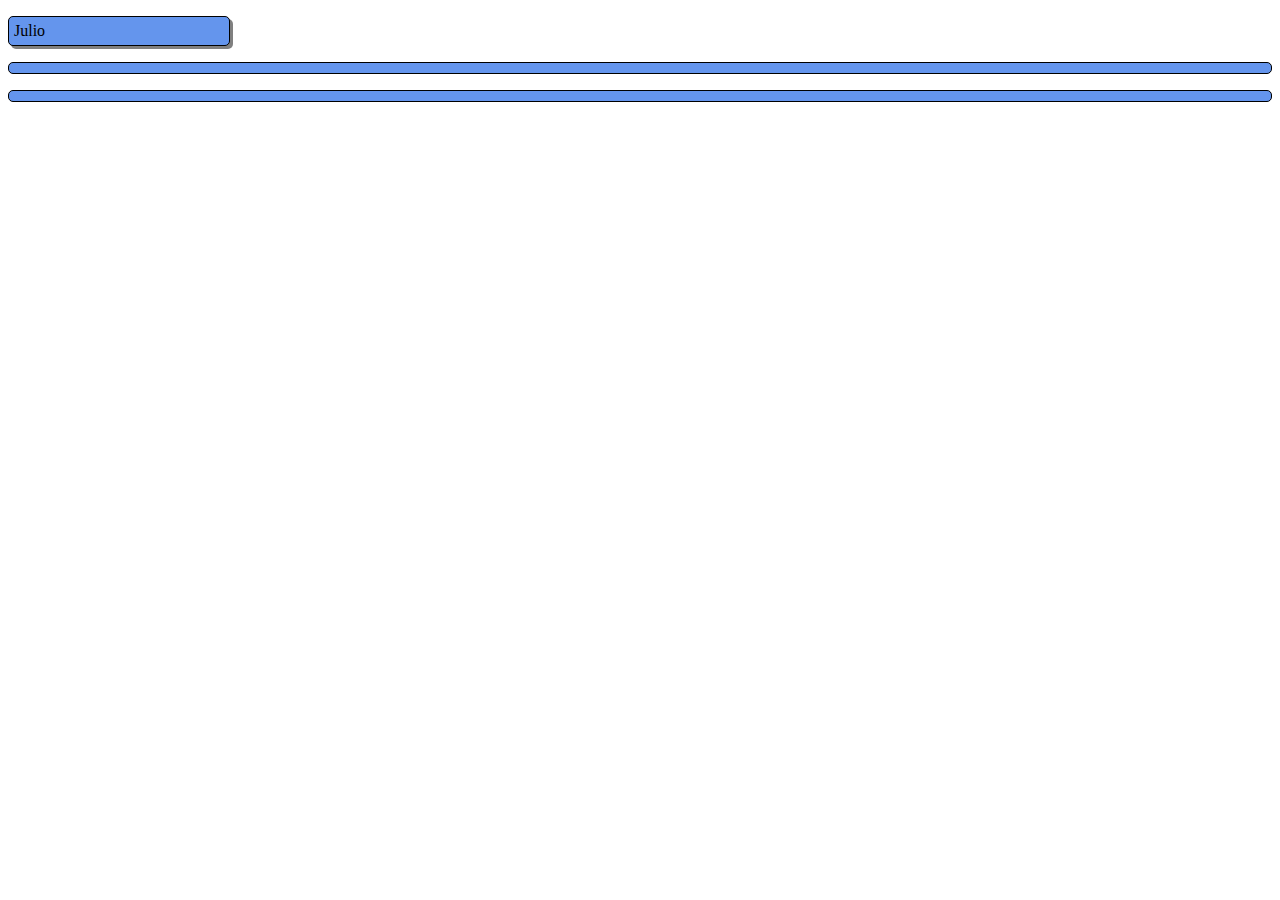
<file: cuento/autores.html>
<!DOCTYPE html>
<html lang="en">
<head>
    <meta charset="UTF-8">
    <meta name="viewport" content="width=device-width, initial-scale=1.0">
    <title>Autores</title>
    <link rel="stylesheet" href="../css/estilos.css">
</head>
<body>
    <div class="contenedor-autor">
        <p class="titulo-autor" id="titulo-autor"></p>
        <p class="autor" id="autor1"></p>
        <p class="autor" id="autor2"></p>
    </div>
    <script>
        let titulo_autor = "Julio Cortazar y Silvina Ocampo";
        let autor1 = "Julio Cortázar publicó decenas de cuentos fantásticos, en los que exploró variados temas y escenarios posibles. dio pautas para pensar de qué manera la incertidumbre se puede hacer presente en todos los momentos de nuestra vida. A esa sensación la llamó “extrañamiento” y puede ocurrir en cualquier momento y en cualquier lugar.";
        let autor2 = "Silvina Ocampo es considerada una de las grandes representantes de la literatura fantástica argentina y en sus relatos aborda las relaciones personales entre las mujeres y su entorno, atravesadas por hechos sobrenaturales. En sus historias, no solamente exploran los límites de lo racional en los hechos y acontecimientos, sino también el vínculo entre la naturaleza y lo humano, el rol de las mujeres en la sociedad, los mandatos sociales y familiares, entre otros temas de la actualidad.";
    
        let cadena1 = titulo_autor.split('');
        let cadena2 = autor1.split('');
        let cadena3 = autor2.split('');
        console.log(cadena1);
        console.log(cadena2);
        console.log(cadena3);

        let contador1 = 0;
        let contador2 = 0;
        let contador3 = 0;

        var frase1 = setInterval(escribir1, 100);
        var frase2 = '';
        var frase3 = '';

        function escribir1(){
            if (contador1 < cadena1.length){
                document.getElementById('titulo-autor').innerHTML += cadena1[contador1];
                contador1 = contador1 + 1;
            }
            else if(contador1 == cadena1.length){
                clearInterval(frase1);
                frase2 = setInterval(escribir2,100);
            }

        }
        function escribir2(){
            if (contador2 < cadena2.length){
                if( contador2 >=0 && contador2 < 14){
                    document.getElementById('autor1').innerHTML += '<b>'+cadena2[contador2]+'</b>';
                    contador2 = contador2 + 1;
                }
                else{
                    document.getElementById('autor1').innerHTML += cadena2[contador2];
                    contador2 = contador2 + 1;
                }
            }
            else{
                clearInterval(frase2);
                frase3 = setInterval (escribir3,100);
            }

        }
        function escribir3(){
            if (contador3 < cadena3.length){
                if( contador3 >=0 && contador3 < 14){
                    document.getElementById('autor2').innerHTML += '<b>'+cadena3[contador3]+'</b>';
                    contador3 = contador3 + 1;
                }
                else{
                    document.getElementById('autor2').innerHTML += cadena3[contador3];
                    contador3 = contador3 + 1;
                }
            }
            else{
                clearInterval(frase3);
            }

        }

    </script>
</body>
</html>
</file>
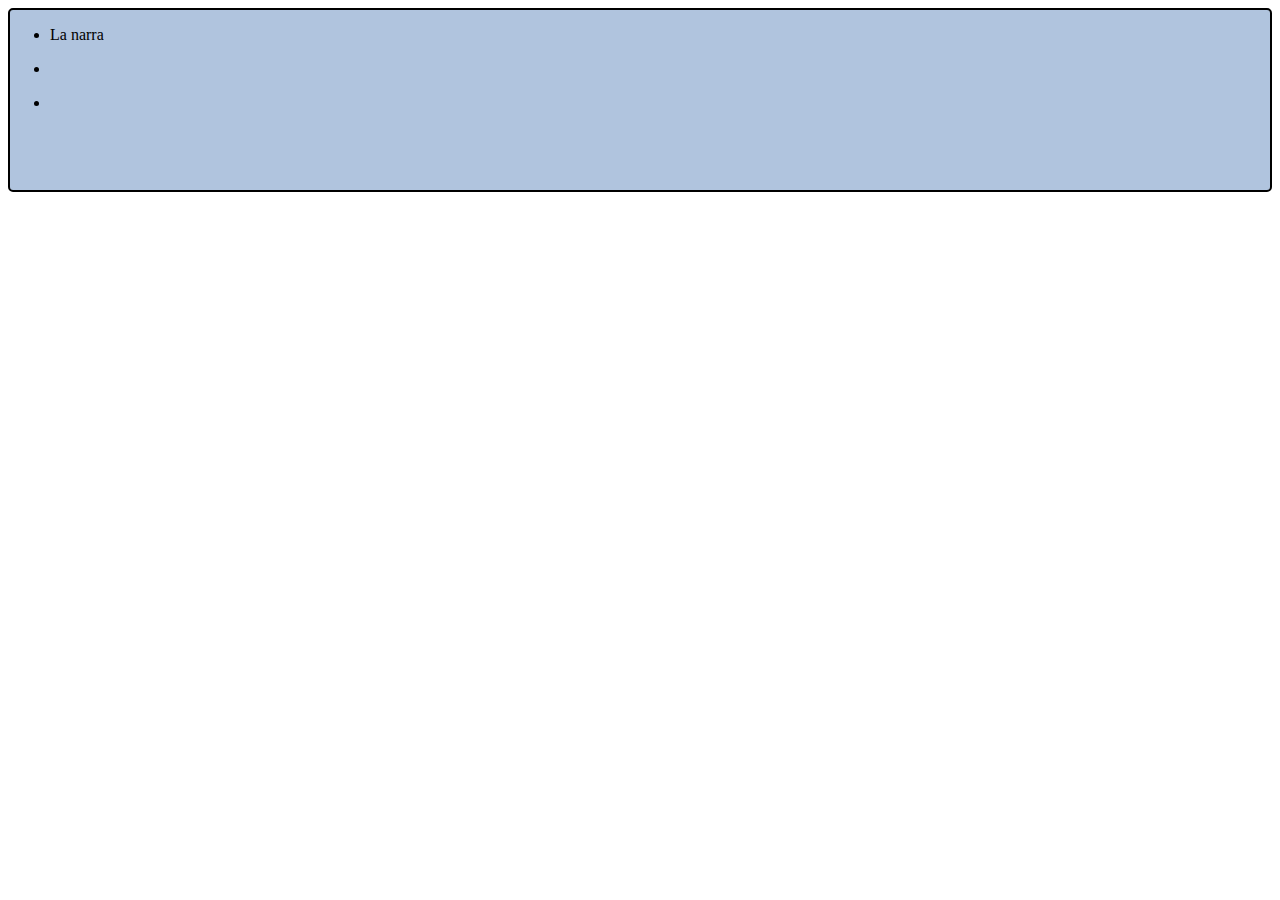
<file: cuento/caracteristicas.html>
<!DOCTYPE html>
<html lang="en">
<head>
    <meta charset="UTF-8">
    <meta name="viewport" content="width=device-width, initial-scale=1.0">
    <title>Caracteristicas</title>
    <link rel="stylesheet" href="../css/estilos.css">
</head>
<body>
    <div class="contenedor-caracteristicas">
        <ul>
            <li><p id="parrafo1"></p></li>
            <li><p id="parrafo2"></p></li>
            <li><p id="parrafo3"></p></li>
        </ul>
    </div>
    <script>
        let parrafo1 = 'La narración suele comenzar en un marco realista, es decir, presenta los personajes, lugares y situaciones cotidianas que no salen de lo común.';
        let parrafo2 = 'En este marco realista sucede la irrupción de un evento sobrenatural, por lo tanto el mundo cotidiano se ve interrumpido por una situación que sale de la lógica, por lo tanto que no tiene ninguna explicación.';
        let parrafo3 = 'La lectura de cuentos fantásticos nos conduce a un estado de incertidumbre, es decir, sentimos que no entendemos qué sucedió.';

        let cadena1 = parrafo1.split('');
        let cadena2 = parrafo2.split('');
        let cadena3 = parrafo3.split('');

        let contador1 = 0;
        let contador2 = 0;
        let contador3 = 0;

        let tiempo1 = setInterval(escribir1, 80);
        let tiempo2 = '';
        let tiempo3 = '';

        function escribir1(){
    
            if(contador1 > 121 && contador1 < 142){
                document.getElementById('parrafo1').innerHTML += '<b class="especial">' +cadena1[contador1]+'</b>';
                contador1 = contador1 + 1;
            }else{
                document.getElementById('parrafo1').innerHTML += cadena1[contador1];
                contador1 = contador1 + 1;
            }
            if(contador1 == cadena1.length){    
                clearInterval(tiempo1);
                tiempo2 = setInterval(escribir2, 80);
            }
        }
        function escribir2(){
            document.getElementById('parrafo2').innerHTML += cadena2[contador2];
            contador2 = contador2 + 1;
            if(contador2 == cadena2.length){
                clearInterval(tiempo2);
                tiempo3 = setInterval(escribir3, 80);
            }
        }
        function escribir3(){
            document.getElementById('parrafo3').innerHTML += cadena3[contador3];
            contador3 = contador3 + 1;
            if(contador3 == cadena3.length){
                clearInterval(tiempo3);

            }
        }
    </script>
</body>
</html>
</file>
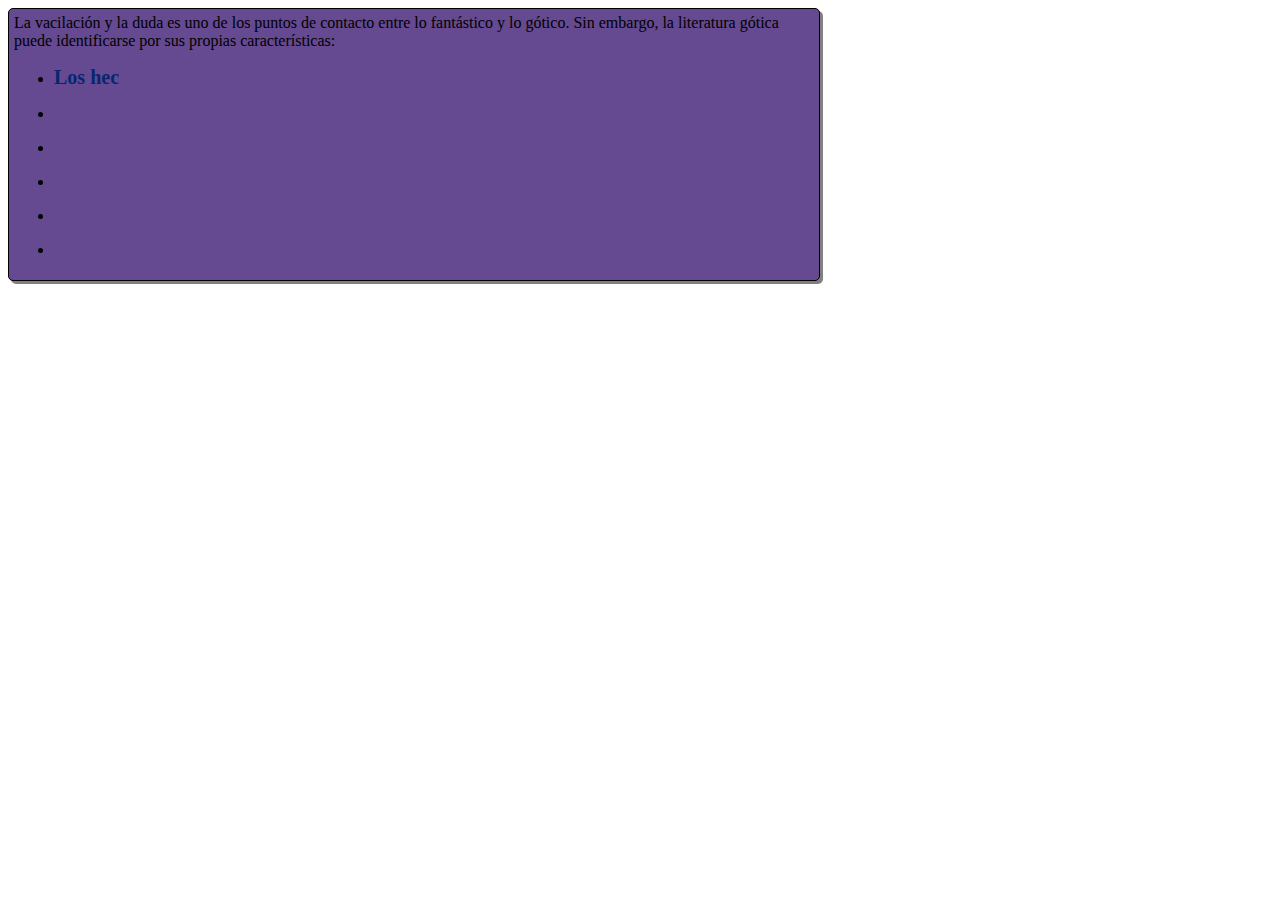
<file: cuento/caracteristicas_g.html>
<!DOCTYPE html>
<html lang="en">
<head>
    <meta charset="UTF-8">
    <meta name="viewport" content="width=device-width, initial-scale=1.0">
    <title>Caracteristicas del genero gotico</title>
    <link rel="stylesheet" href="../css/estilos.css">
</head>
<body></body>
    <div class="contenedor-caracteristicas_g">
        <p id="descripcion" class="nucleo-parrafo">La vacilación y la duda es uno de los puntos de contacto entre lo fantástico y lo gótico. Sin embargo, la literatura gótica puede identificarse por sus propias características:</p>
            <div class="acciones">
                <ul>
                    <li><p id="parrafo1"></p></li>
                    <li><p id="parrafo2"></p></li>
                    <li><p id="parrafo3"></p></li>
                    <li><p id="parrafo4"></p></li>
                    <li><p id="parrafo5"></p></li>
                    <li><p id="parrafo6"></p></li>
                </ul>
            </div>
    </div>
    <script>
        let parrafo1 = 'Los hechos narrados pueden estar asociados con leyendas de una región o tener un origen popular, como la aparición de seres sobrenaturales.';
        let parrafo2 = 'El marco narrativo está planteado para generar inquietud y suspenso en los lectores.Tanto en los espacios como en el tiempo en que ocurren los hechos están relacionados con el miedo y la inseguridad, como edificios en ruinas abandonados, noches cerradas y lluviosas, tormentas interminables, castillos alejados. Todos estos elementos contribuyen a la atmósfera tétrica del género.';
        let parrafo3 = 'Suelen aparecer seres tenebrosos, como vampiros, hombres lobo, brujos, hechiceros, fantasmas. Estos personajes son propios de las leyendas y creencias populares y tienen comportamientos pasionales y desenfrenados. Se muestran como seres racionales y muy inteligentes, pero a su vez con actitudes y rasgos animales y salvajes.';
        let parrafo4 = 'Tanto los sueños como las pesadillas suelen estar presentes en estos relatos. El mundo onírico es un terreno fértil para el terror.';
        let parrafo5 = 'La atmósfera se completa con elementos cargados de sensaciones y sentimientos negativos. Aquellos objetos abandonados, rotos, en desuso forman parte de estas historias.';
        let parrafo6 = 'El terror psicológico también integra estos relatos. Suelen hacer foco en qué sienten los personajes a medida que avanzan los hechos.';

        let cadena1 = parrafo1.split('');
        let cadena2 = parrafo2.split('');
        let cadena3 = parrafo3.split('');
        let cadena4 = parrafo4.split('');
        let cadena5 = parrafo5.split('');
        let cadena6 = parrafo6.split('');


        console.log(cadena2)

        let contador1 = 0;
        let contador2 = 0;
        let contador3 = 0;
        let contador4 = 0;
        let contador5 = 0;
        let contador6 = 0;

        let tiempo1 = setInterval(escribir1, 90);
        let tiempo2 = '';
        let tiempo3 = '';
        let tiempo4 = '';
        let tiempo5 = '';
        let tiempo6 = '';

        function escribir1(){
    
            if(contador1 >= 0 && contador1 < 42){
                document.getElementById('parrafo1').innerHTML += '<b class="colorrrr">' +cadena1[contador1]+'</b>';
                contador1 = contador1 + 1;
            }else{
                document.getElementById('parrafo1').innerHTML += cadena1[contador1];
                contador1 = contador1 + 1;
            }
            if(contador1 == cadena1.length){    
                clearInterval(tiempo1);
                tiempo2 = setInterval(escribir2, 80);
            }
        }

        function escribir2(){
            if(contador2 >= 0 && contador2 < 33){
                document.getElementById('parrafo2').innerHTML += '<b class="colorrrr">' +cadena2[contador2]+'</b>';
                contador2 = contador2 + 1;
            }else{
                document.getElementById('parrafo2').innerHTML += cadena2[contador2];
                contador2 = contador2 + 1;
            }
            if(contador2 == cadena2.length){    
                clearInterval(tiempo2);
                tiempo3 = setInterval(escribir3, 80);
            }
        }

        function escribir3(){
            if(contador3 >= 0 && contador3 < 33){
                document.getElementById('parrafo3').innerHTML += '<b class="colorrrr">' +cadena3[contador3]+'</b>';
                contador3 = contador3 + 1;
            }else{
                document.getElementById('parrafo3').innerHTML += cadena3[contador3];
                contador3 = contador3 + 1;
            }
            if(contador3 == cadena3.length){    
                clearInterval(tiempo3);
                tiempo4 = setInterval(escribir4, 80);
            }
        }

        function escribir4(){
            if(contador4 >= 0 && contador4 < 33){
                document.getElementById('parrafo4').innerHTML += '<b class="colorrrr">' +cadena4[contador4]+'</b>';
                contador4 = contador4 + 1;
            }else{
                document.getElementById('parrafo4').innerHTML += cadena4[contador4];
                contador4 = contador4 + 1;
            }
            if(contador4 == cadena4.length){    
                clearInterval(tiempo4);
                tiempo5 = setInterval(escribir5, 80);
            }
        }

        function escribir5(){
            if(contador5 >= 0 && contador5 < 33){
                document.getElementById('parrafo5').innerHTML += '<b class="colorrrr">' +cadena5[contador5]+'</b>';
                contador5 = contador5 + 1;
            }else{
                document.getElementById('parrafo5').innerHTML += cadena5[contador5];
                contador5 = contador5 + 1;
            }
            if(contador5 == cadena5.length){    
                clearInterval(tiempo5);
                tiempo6 = setInterval(escribir6, 80);
            }
        }

        function escribir6(){
            if(contador6 >= 0 && contador6 < 33){
                document.getElementById('parrafo6').innerHTML += '<b class="colorrrr">' +cadena6[contador6]+'</b>';
                contador6 = contador6 + 1;
            }else{
                document.getElementById('parrafo6').innerHTML += cadena6[contador6];
                contador6 = contador6 + 1;
            }
            if(contador6 == cadena6.length){
                clearInterval(tiempo6);
            }
        }

    </script>

</body>
</html>
</file>
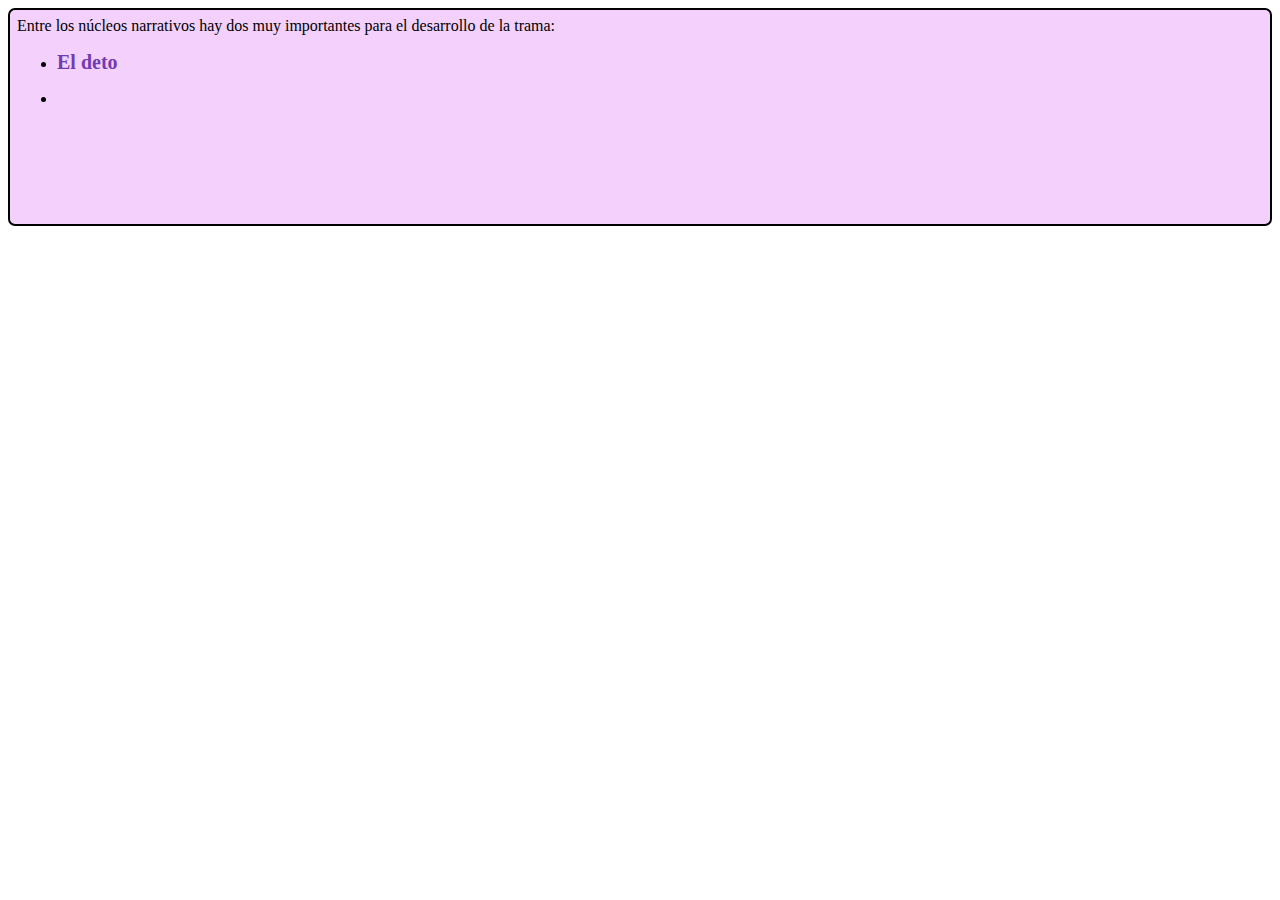
<file: cuento/detonante_c.html>
<!DOCTYPE html>
<html lang="en">
<head>
    <meta charset="UTF-8">
    <meta name="viewport" content="width=device-width, initial-scale=1.0">
    <title>Detonante y climax</title>
    <link rel="stylesheet" href="../css/estilos.css">
</head>
<body>
    <div class="contenedor-detonante-climax">
        <p id="descripcion" class="detonante-parrafo">Entre los núcleos narrativos hay dos muy importantes para el desarrollo de la trama:</p>
            <div class="acciones">
                <ul>
                    <li><p id="parrafo1"></p></li>
                    <li><p id="parrafo2"></p></li>
                </ul>
            </div>
    </div>
    <script>
        let parrafo1 = 'El detonante es la acción principal que modifica la situación inicial y da comienzo al conflicto de la historia. Suele ser un elemento sorpresivo, que obliga a los personajes a reaccionar.';
        let parrafo2 = 'El clímax se identifica por ser la solución  al conflicto iniciado a partir del detonante. Suele ser el final del relato.';

        let cadena1 = parrafo1.split('');
        let cadena2 = parrafo2.split('');
        console.log(cadena2)

        let contador1 = 0;
        let contador2 = 0;

        let tiempo1 = setInterval(escribir1, 90);
        let tiempo2 = '';

        function escribir1(){
    
            if(contador1 >= 0 && contador1 < 12){
                document.getElementById('parrafo1').innerHTML += '<b class="colorrr">' +cadena1[contador1]+'</b>';
                contador1 = contador1 + 1;
            }else{
                document.getElementById('parrafo1').innerHTML += cadena1[contador1];
                contador1 = contador1 + 1;
            }
            if(contador1 == cadena1.length){    
                clearInterval(tiempo1);
                tiempo2 = setInterval(escribir2, 80);
            }
        }

        function escribir2(){
            if(contador2 >= 0 && contador2 < 9){
                document.getElementById('parrafo2').innerHTML += '<b class="colorrr">' +cadena2[contador2]+'</b>';
                contador2 = contador2 + 1;
            }else{
                document.getElementById('parrafo2').innerHTML += cadena2[contador2];
                contador2 = contador2 + 1;
            }
            if(contador2 == cadena2.length){    
                clearInterval(tiempo2);
            }
        }
    </script>
</body>
</html>
</file>
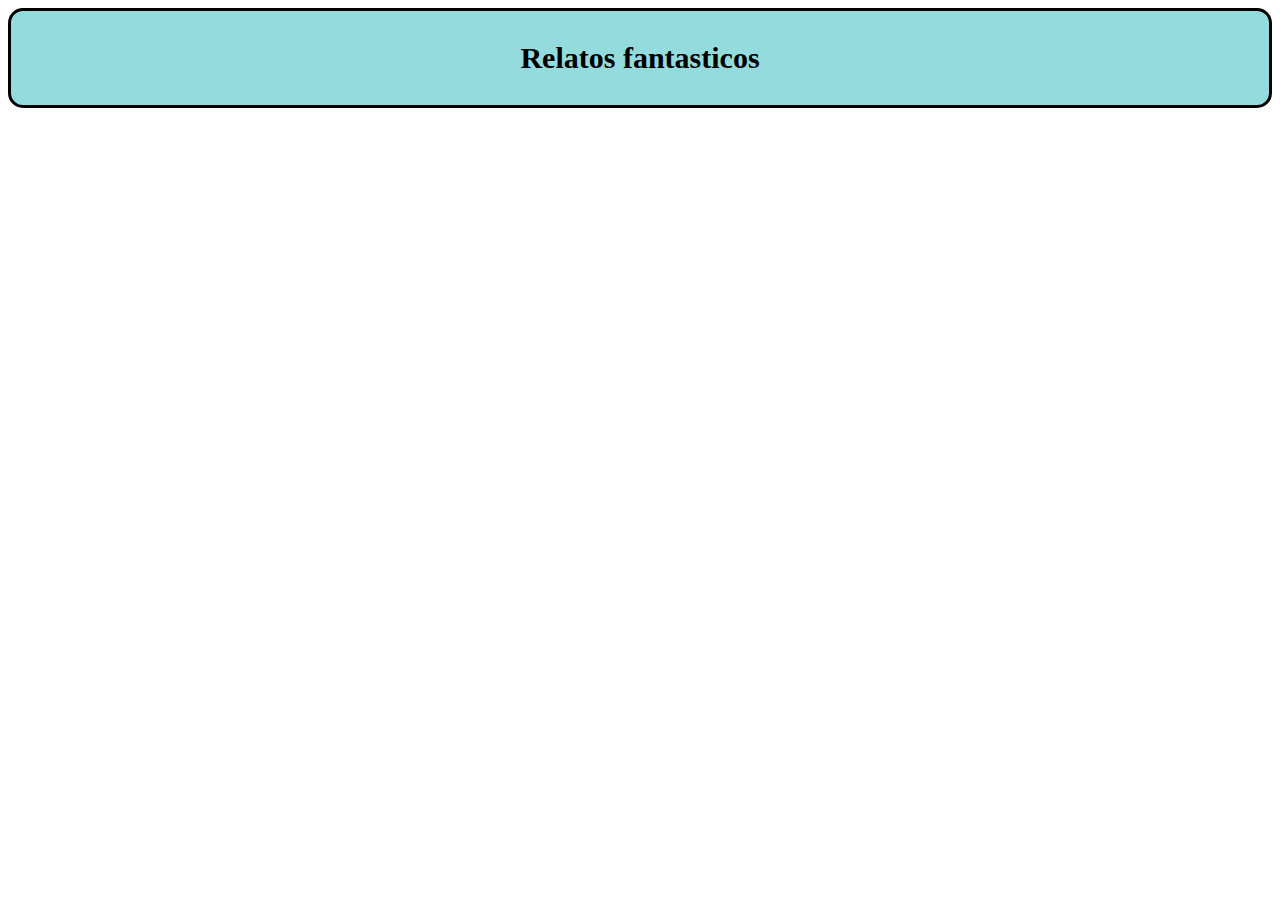
<file: cuento/encabezado.html>
<!DOCTYPE html>
<html lang="en">
<head>
    <meta charset="UTF-8">
    <meta name="viewport" content="width=device-width, initial-scale=1.0">
    <title>Document</title>
    <link rel="stylesheet" href="../css/estilos.css">
</head>
<body>
    <div class="contenedor-encabezado">
        <p class="parrafo-encabezado">Relatos fantasticos</p>
    </div>
</body>
</html>
</file>
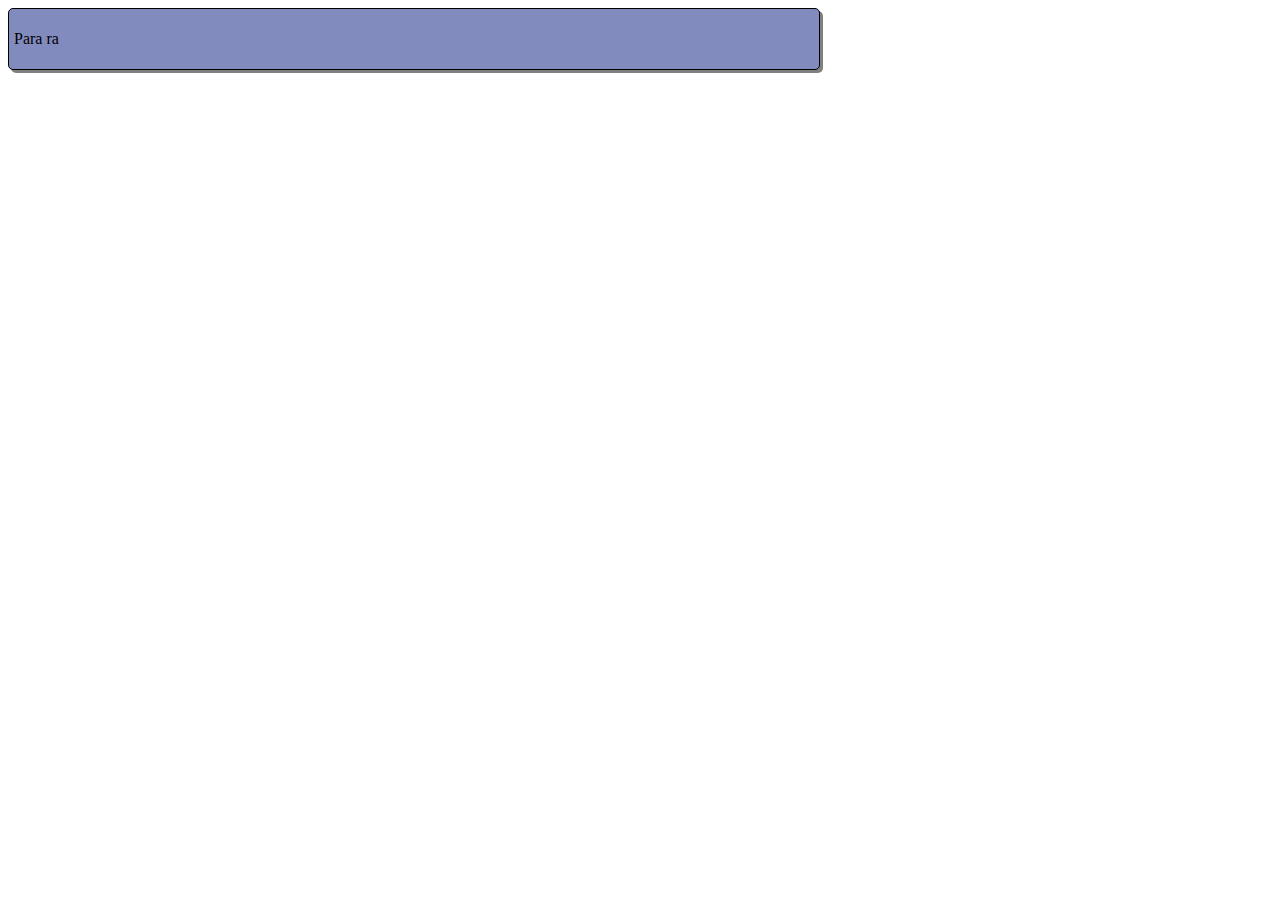
<file: cuento/gotico.html>
<!DOCTYPE html>
<html lang="en">
<head>
    <meta charset="UTF-8">
    <meta name="viewport" content="width=device-width, initial-scale=1.0">
    <title>Literatura gotica y terror fantastico</title>
    <link rel="stylesheet" href="../css/estilos.css">

</head>
<body></body>
    <div class="contenedor-gotico">
        <p id="descripcion"></p> 
    </div>
<script>
    let descripcion = 'Para rastrear los orígenes de la literatura fantástica, algunos autores se remontan al siglo XVIII, con el comienzo de la literatura gótica. En esta, la incertidumbre generada por los acontecimientos de la época buscaba producir terror en los lectores. Los hechos sobrenaturales sin explicación racional están vinculados con lo monstruoso y lo sangriento; estos generan en el lector suspenso y sensación de intranquilidad.';

    let cadena = descripcion.split('');
    console.log(cadena)

    let contador = 0;

    let tiempo = setInterval(escribir, 90);

    function escribir(){
    
    if(contador >= 356 && contador < 421){
        document.getElementById('descripcion').innerHTML += '<b class="colorrrrr">' +cadena[contador]+'</b>';
        contador = contador + 1;
    }else if(contador >= 55 && contador < 98){
        document.getElementById('descripcion').innerHTML += '<b class="colorrrrrr">' +cadena[contador]+'</b>';
        contador = contador + 1;
    }else{
        document.getElementById('descripcion').innerHTML += cadena[contador];
        contador = contador + 1;
    }
    if(contador == cadena.length){    
        clearInterval(tiempo);
    }
}

</script>
</body>
</html>
</file>
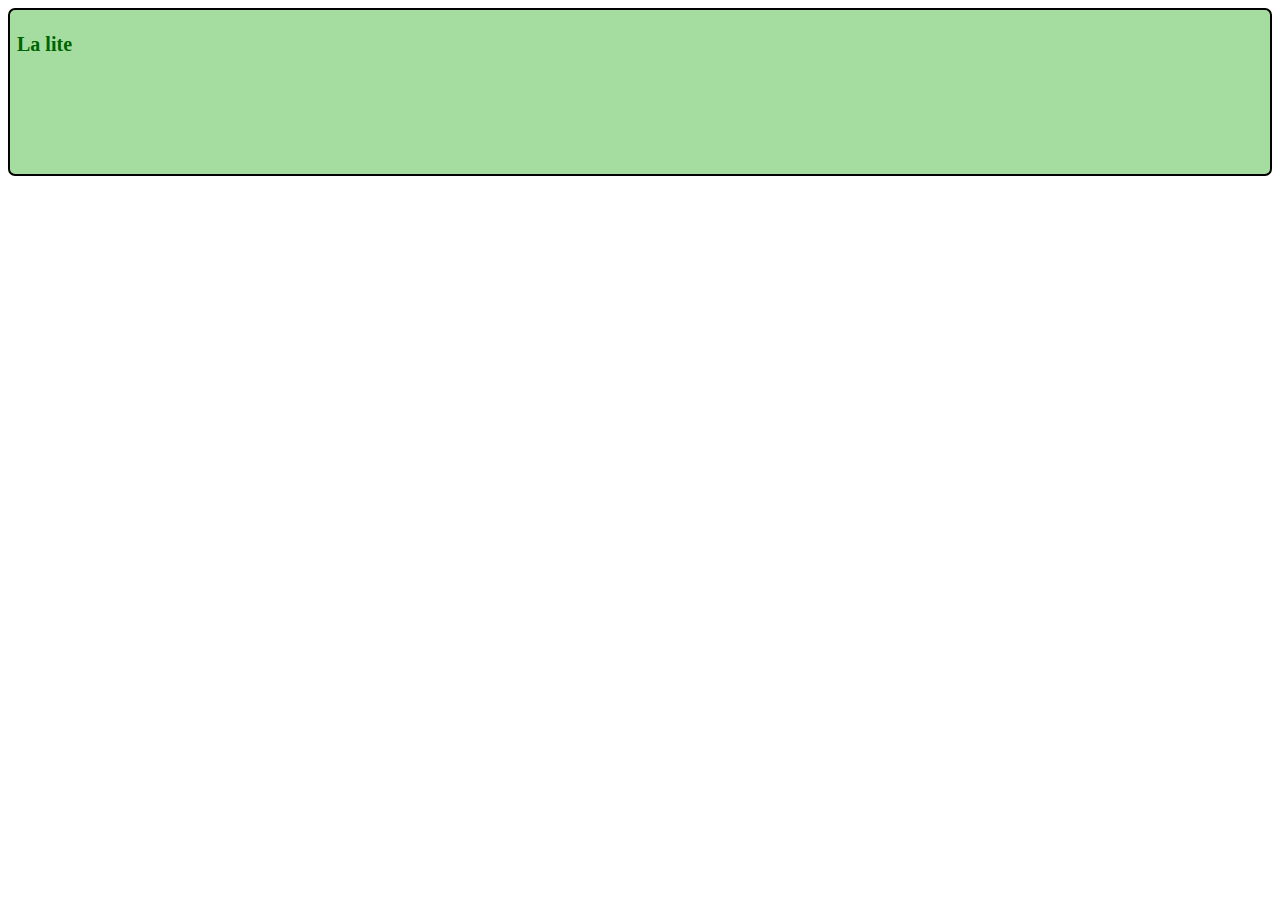
<file: cuento/lfa.html>
<!DOCTYPE html>
<html lang="en">
<head>
    <meta charset="UTF-8">
    <meta name="viewport" content="width=device-width, initial-scale=1.0">
    <title>Literatura fantastica argentina</title>
    <link rel="stylesheet" href="../css/estilos.css">
</head>
<body>
    <div class="contenedor-argentina">
        <p id="descripcion1"></p> 
        <p id="descripcion2"></p>
    </div>
<script>
    let descripcion1 = 'La literatura fantástica tuvo un amplio desarrollo en la literatura argentina durante el siglo XX. Autores como: Leopoldo Lugones, Jorge Luis Borges, Silvina Ocampo, Julio Cortázar, Enrique Anderson Imbert, entre otros, desarrollaron este género en la cultura argentina.';
    let descripcion2 = 'Muchos de ellos fueron reconocidos universalmente por su literatura, debido a los temas abordados y la importancia dada a lo sobrenatural en la vida cotidiana.'

    let cadena1 = descripcion1.split('');
    let cadena2 = descripcion2.split('');

    let contador1 = 0;
    let contador2 = 0;

    let tiempo1 = setInterval(escribir1, 90);
    let tiempo2 = '';

    function escribir1(){
    
    if(contador1 >= 0 && contador1 < 25){
        document.getElementById('descripcion1').innerHTML += '<b class="color">' +cadena1[contador1]+'</b>';
        contador1 = contador1 + 1;
    }else{
        document.getElementById('descripcion1').innerHTML += cadena1[contador1];
        contador1 = contador1 + 1;
    }
    if(contador1 == cadena1.length){    
        clearInterval(tiempo1);
        tiempo2 = setInterval(escribir2, 80);
    }
}

function escribir2(){
    if(contador2 < cadena2.length){
        document.getElementById('descripcion2').innerHTML += cadena2[contador2];
        contador2 = contador2 + 1;
    }
    if(contador2 == cadena2.length){    
        clearInterval(tiempo2);
    }
}
</script>
</body>
</html>
</file>
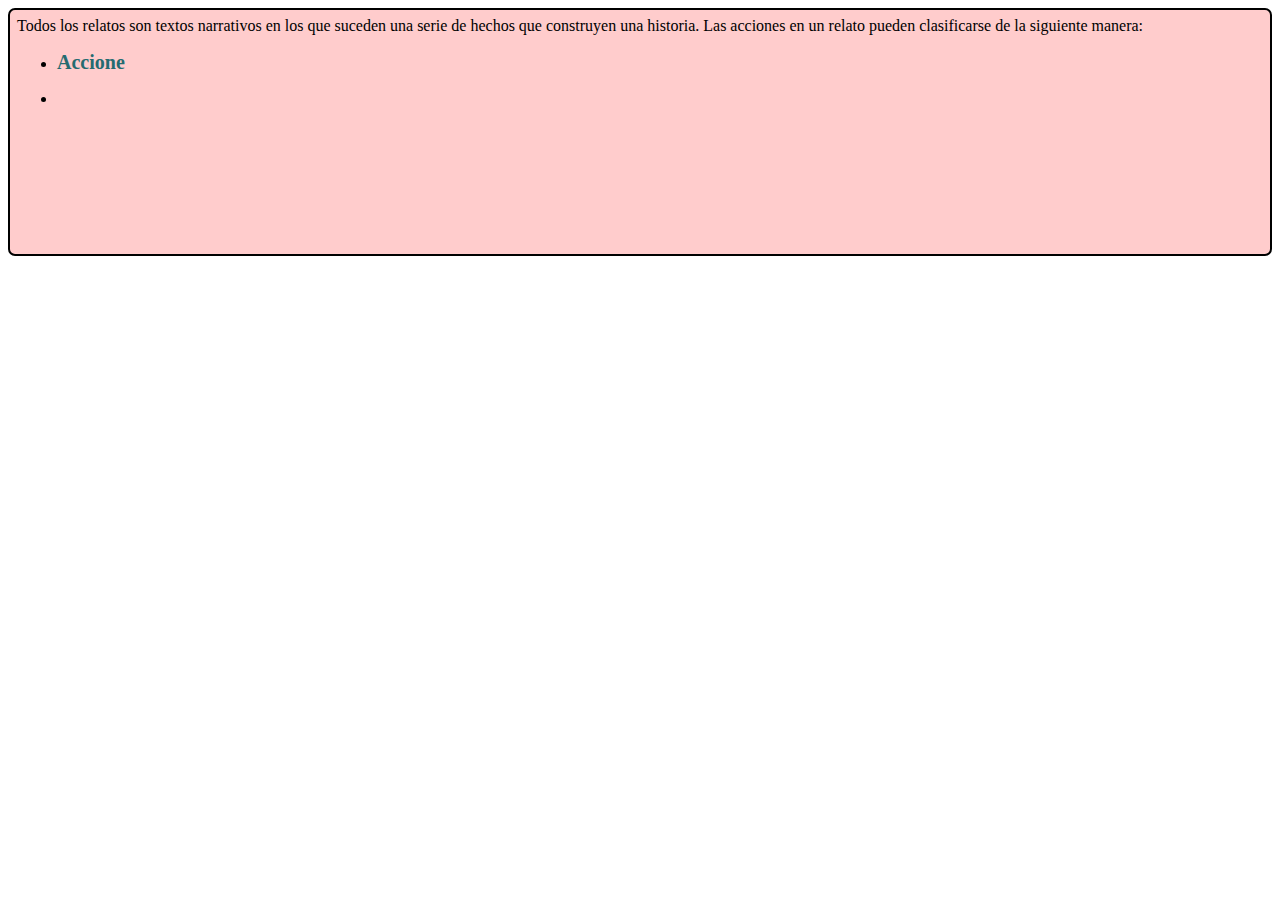
<file: cuento/nuecleo_n.html>
<!DOCTYPE html>
<html lang="en">
<head>
    <meta charset="UTF-8">
    <meta name="viewport" content="width=device-width, initial-scale=1.0">
    <title>Nucleo Narrativo</title>
    <link rel="stylesheet" href="../css/estilos.css">
</head>
<body>
    <div class="contenedor-nucleo-narrativo">
        <p id="descripcion" class="nucleo-parrafo">Todos los relatos son textos narrativos en los que suceden una serie de hechos que construyen una 
            historia. Las acciones en un relato pueden clasificarse de la siguiente manera:</p>
            <div class="acciones">
                <ul>
                    <li><p id="parrafo1"></p></li>
                    <li><p id="parrafo2"></p></li>
                </ul>
            </div>
    </div>
    <script>
        let parrafo1 = 'Acciones principales o núcleos narrativos: son los hechos que hacen avanzar la historia y pertenecen a la trama principal del relato.';
        let parrafo2 = 'Acciones secundarias o catálisis: son los hechos que acompañan la trama principal, pero no forman parte de ella. Generalmente, son las acciones que ocurren en simultáneo con las acciones principales o que realizan los personajes secundarios. Sirven para armar la atmósfera del relato.';

        let cadena1 = parrafo1.split('');
        let cadena2 = parrafo2.split('');
        console.log(cadena2)

        let contador1 = 0;
        let contador2 = 0;

        let tiempo1 = setInterval(escribir1, 90);
        let tiempo2 = '';

        function escribir1(){
    
            if(contador1 >= 0 && contador1 < 42){
                document.getElementById('parrafo1').innerHTML += '<b class="colorr">' +cadena1[contador1]+'</b>';
                contador1 = contador1 + 1;
            }else{
                document.getElementById('parrafo1').innerHTML += cadena1[contador1];
                contador1 = contador1 + 1;
            }
            if(contador1 == cadena1.length){    
                clearInterval(tiempo1);
                tiempo2 = setInterval(escribir2, 80);
            }
        }

        function escribir2(){
            if(contador2 >= 0 && contador2 < 33){
                document.getElementById('parrafo2').innerHTML += '<b class="colorr">' +cadena2[contador2]+'</b>';
                contador2 = contador2 + 1;
            }else{
                document.getElementById('parrafo2').innerHTML += cadena2[contador2];
                contador2 = contador2 + 1;
            }
            if(contador2 == cadena2.length){    
                clearInterval(tiempo2);
            }
        }
    </script>

</body>
</html>
</file>
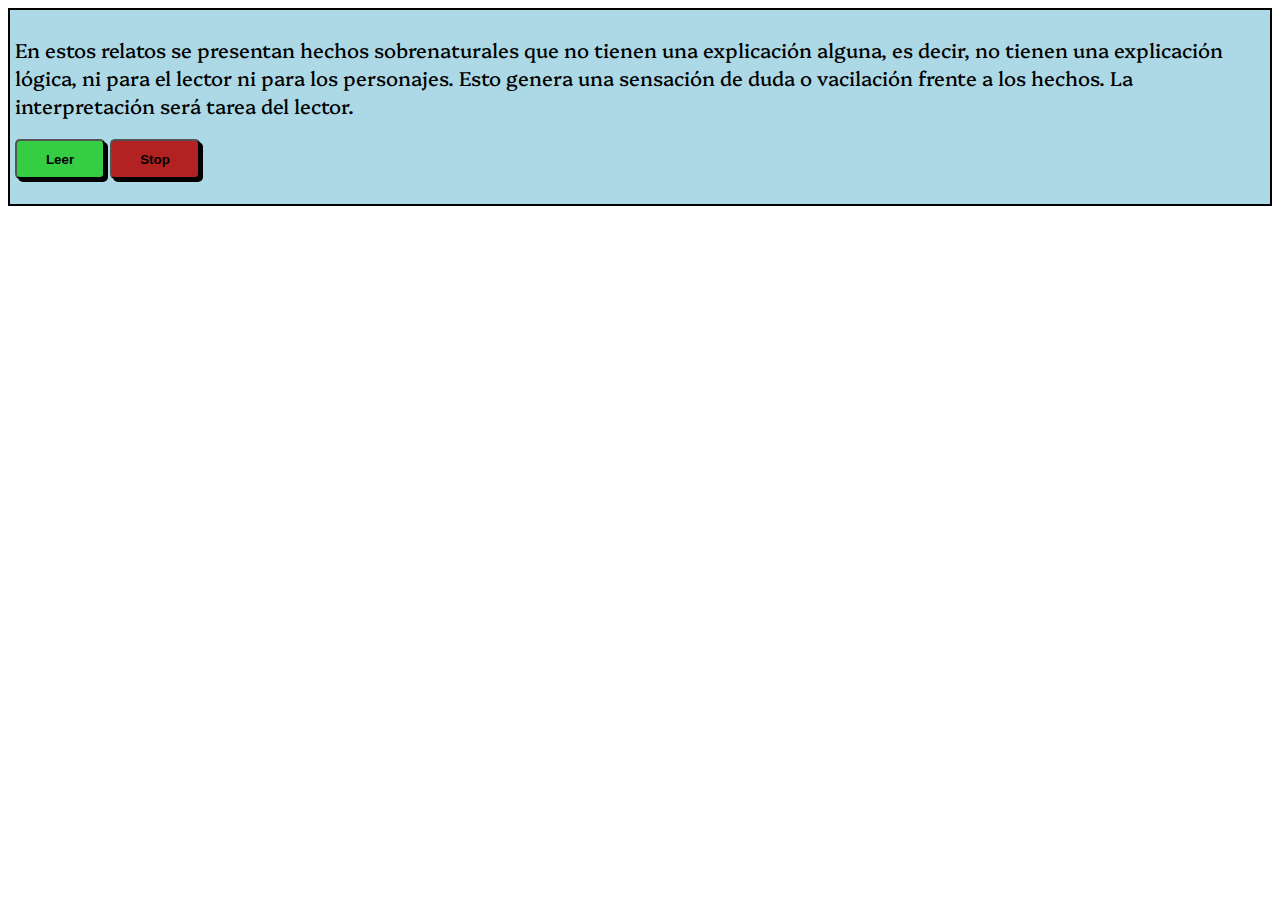
<file: cuento/rf.html>
<!DOCTYPE html>
<html lang="en">
<head>
    <meta charset="UTF-8">
    <meta name="viewport" content="width=device-width, initial-scale=1.0">
    <title>Relatos Fantasticos</title>
    <link rel="stylesheet" href="../css/estilos.css">
</head>
<body>
    <div class="contenedor-descriptor">
        <p id="descripcion">En estos relatos se presentan hechos sobrenaturales que no tienen una explicación alguna, 
            es decir, no tienen una explicación lógica, ni para el lector ni para los personajes. Esto 
            genera una sensación de duda o vacilación frente a los hechos. La interpretación será tarea del lector.
        </p>
        <button id="btn-leer" class="btn-leer">Leer</button>
        <button id="btn-stop" class="btn-stop">Stop</button>
        <div class="contenedor-imagenes">
            <div id="imagen1"></div>
            <div id="imagen2"></div>
            <div id="imagen3"></div>
        </div>
        
    </div>
    <script>
        const btnLeer = document.getElementById('btn-leer');
        const btnStop = document.getElementById('btn-stop');

        const speech = window.speechSynthesis;
            speech.volume = 1;
            speech.rate = 0.7;
            speech.pitch = 0.5;

            const utter = new SpeechSynthesisUtterance();

        btnLeer.addEventListener('click', function(){
            
            const descripcion = document.getElementById('descripcion').innerText;

            console.log(descripcion);
            utter.text = descripcion;
            speech.speak(utter);

            var uno = setTimeout(() => {
                document.getElementById("imagen1").innerHTML ='<img src="../imagenes/Cuento fantástico.jpg" class="imagen-rf">';
            }, 5000);
            var dos = setTimeout(() => {
                document.getElementById("imagen2").innerHTML ='<img src="../imagenes/images.jpg" class="imagen-rf">';
            }, 8000);
            var tres = setTimeout(() => {
                document.getElementById("imagen3").innerHTML ='<img src="../imagenes/fanta.jpg" class="imagen-rf">';
            }, 11000);
        });
        btnStop.addEventListener('click', function(){
            speech.cancel();
        })
        
    </script>
</body>
</html>
</file>
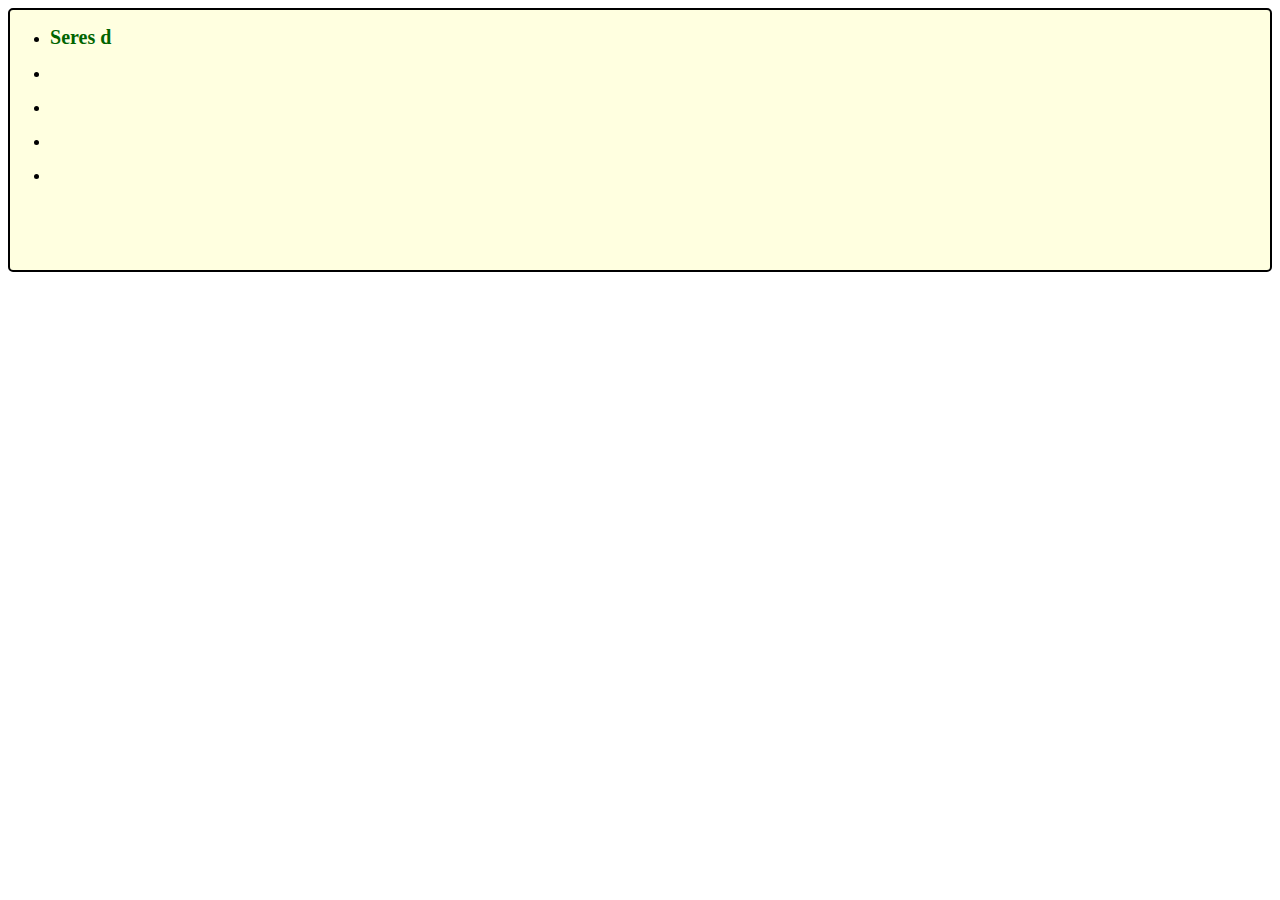
<file: cuento/temas_rf.html>
<!DOCTYPE html>
<html lang="en">
<head>
    <meta charset="UTF-8">
    <meta name="viewport" content="width=device-width, initial-scale=1.0">
    <title>Temas de relatos fantasticos</title>
    <link rel="stylesheet" href="../css/estilos.css">
</head>
<body>
   <div class="contenedor-temas-rf">
        <ul>
            <li><p id="parrafo1"></p></li>
            <li><p id="parrafo2"></p></li>
            <li><p id="parrafo3"></p></li>
            <li><p id="parrafo4"></p></li>
            <li><p id="parrafo5"></p></li>
        </ul>
   </div> 
   <script>
        let parrafo1 = 'Seres de otro mundo: aparecen fantasmas o  seres monstruosos que no pertenecen a nuestro mundo y cuya naturaleza se desconoce.';
        let parrafo2 = 'Doble: se trata de la duplicación de personajes.';
        let parrafo3 = 'Transformaciones: también conocidas como metamorfosis, se produce cuando un personaje cambia su forma sin que medie un hechizo ni un procedimiento científico.';
        let parrafo4 = 'Mundo de los sueños: pueden aparecer sueños proféticos, mezcla entre el sueño y la vigilia, elementos oníricos en la vida cotidiana.';
        let parrafo5 = 'Ruptura del tiempo y el espacio: se produce el quiebre de tiempo y espacio.';

        let cadena1 = parrafo1.split('');
        let cadena2 = parrafo2.split('');
        let cadena3 = parrafo3.split('');
        let cadena4 = parrafo4.split('');
        let cadena5 = parrafo5.split('');
        //console.log(cadena2)

        let contador1 = 0;
        let contador2 = 0;
        let contador3 = 0;
        let contador4 = 0;
        let contador5 = 0;

        let tiempo1 = setInterval(escribir1, 90);
        let tiempo2 = '';
        let tiempo3 = '';
        let tiempo4 = '';
        let tiempo5 = '';

        function escribir1(){
    
            if(contador1 >= 0 && contador1 < 20){
                document.getElementById('parrafo1').innerHTML += '<b class="color">' +cadena1[contador1]+'</b>';
                contador1 = contador1 + 1;
            }else{
                document.getElementById('parrafo1').innerHTML += cadena1[contador1];
                contador1 = contador1 + 1;
            }
            if(contador1 == cadena1.length){    
                clearInterval(tiempo1);
                tiempo2 = setInterval(escribir2, 80);
            }
        }
        
        function escribir2(){
            if(contador2 >= 0 && contador2 < 6){
                document.getElementById('parrafo2').innerHTML += '<b class="color">' +cadena2[contador2]+'</b>';
                contador2 = contador2 + 1;
            }else{
                document.getElementById('parrafo2').innerHTML += cadena2[contador2];
                contador2 = contador2 + 1;
            }
            if(contador2 == cadena2.length){    
                clearInterval(tiempo2);
                tiempo3 = setInterval(escribir3, 80);
            }
        }
        function escribir3(){
            if(contador3 >= 0 && contador3 < 18){
                document.getElementById('parrafo3').innerHTML += '<b class="color">' +cadena3[contador3]+'</b>';
                contador3 = contador3 + 1;
            }else{
                document.getElementById('parrafo3').innerHTML += cadena3[contador3];
                contador3 = contador3 + 1;
            }
            if(contador3 == cadena3.length){    
                clearInterval(tiempo3);
                tiempo4 = setInterval(escribir4, 80);
            }
        }
        function escribir4(){
            if(contador4 >= 0 && contador4 < 21){
                document.getElementById('parrafo4').innerHTML += '<b class="color">' +cadena4[contador4]+'</b>';
                contador4 = contador4 + 1;
            }else{
                document.getElementById('parrafo4').innerHTML += cadena4[contador4];
                contador4 = contador4 + 1;
            }
            if(contador4 == cadena4.length){    
                clearInterval(tiempo4);
                tiempo5 = setInterval(escribir5, 80);
            }
        }
        function escribir5(){
            if(contador5 >= 0 && contador5 < 33){
                document.getElementById('parrafo5').innerHTML += '<b class="color">' +cadena5[contador5]+'</b>';
                contador5 = contador5 + 1;
            }else{
                document.getElementById('parrafo5').innerHTML += cadena5[contador5];
                contador5 = contador5 + 1;
            }
            if(contador5 == cadena5.length){    
                clearInterval(tiempo5);
            }
        }
   </script>
</body>
</html>
</file>
<file: css/estilos.css>
@import url('https://fonts.googleapis.com/css2?family=Platypi:ital,wght@0,300..800;1,300..800&display=swap');
.contenedor-descriptor{
    background-color:lightblue;
    border: 2px solid black;
    padding: 5px;
    font-size: 20px;
    font-family: "Platypi", serif;
}
.btn-leer{
    width: 90px;
    height: 40px;
    background-color:#34cd44;
    box-shadow: 3px 3px;
    border-radius: 5px 5px;
    font-weight: bolder;
}
.btn-leer:hover{
    width: 90px;
    height: 40px;
    background-color:#2ba238;
    box-shadow: 3px 3px;
    border-radius: 5px 5px;
    font-weight: bolder;
}
.btn-stop{
    width: 90px;
    height: 40px;
    background-color:firebrick;
    box-shadow: 3px 3px;
    border-radius: 5px 5px;
    font-weight: bolder;
}
.btn-stop:hover{
    width: 90px;
    height: 40px;
    background-color:darkred;
    box-shadow: 3px 3px;
    border-radius: 5px 5px;
    font-weight: bolder;
}
.imagen{
    width: 400px;
    height: 250px;
    border: 2px solid lightseagreen;
    border-radius: 5px 5px 15px 15px;
    animation-name: slide;
    animation-duration: 2s;
}
.contenedor-imagenes{
    display: flex;
    gap: 10px;
    justify-content: center;
    align-items: center;
    padding: 10px;
}
.especial{
    color: darkblue;
    font-size: 20px;
}
.contenedor-caracteristicas{
    background-color: lightsteelblue;
    min-height: 180px;
    border: 2px solid black;
    border-radius: 5px;
}
.color{
    color: darkgreen;
    font-size: 20px;
}
.contenedor-temas-rf{
    background-color: lightyellow;
    min-height: 260px;
    border: 2px solid black;
    border-radius: 5px;
}
.colorr{
    color: rgb(37, 107, 112);
    font-size: 20px;
}
.colorrrr{
    color: rgb(6, 39, 110);
    font-size: 20px;
}
.colorrrrr{
    color: rgb(190, 7, 7);
    font-size: 20px;
}
.colorrrrrr{
    color: rgb(99, 2, 2);
    font-size: 20px;
}
.contenedor-nucleo-narrativo{
    background-color: rgb(255, 204, 204);
    min-height: 230px;
    border: 2px solid black;
    border-radius: 7px;
    padding: 7px;
}
.nucleo-parrafo{
    margin: 0;
}
.acciones ul{
    margin: 0;
}
.colorrr{
    color: rgb(114, 59, 177);
    font-size: 20px;
}
.contenedor-detonante-climax{
    background-color: rgb(243, 209, 252);
    min-height: 200px;
    border: 2px solid black;
    border-radius: 7px;
    padding: 7px;
}
.detonante-parrafo{
    margin: 0;
}
.contenedor-argentina{
    background-color: rgb(164, 221, 159);
    min-height: 150px;
    border: 2px solid black;
    border-radius: 7px;
    padding: 7px;
}
.contenedor-menu{
    padding: 5px;
    display: grid;
    gap: 10px;
    align-items: center;
    justify-content: center;
}
.rf{
    text-decoration: none;
    border-radius: 5px;
    background-color: rgb(235, 34, 20);
    border: 1px solid rgb(92, 0, 0);
    color: rgb(253, 253, 253);
    font-weight: bold;
    transition: 0.2s;
}
.rf:hover{
    text-decoration: none;
    border-radius: 5px;
    background-color: rgb(206, 14, 14);
    border: 2px solid darkred;
    color: rgb(255, 255, 255);
    font-weight: bold;
    transform: scale(1.05);
}
.caracteristicas{
    text-decoration: none;
    border-radius: 5px;
    background-color: rgb(80, 91, 255);
    border: 1px solid rgb(37, 77, 255);
    color: rgb(255, 255, 255);
    font-weight: bold;
    transition: 0.2s;
}
.caracteristicas:hover{
    text-decoration: none;
    border-radius: 5px;
    background-color: rgb(3, 31, 189);
    border: 2px solid rgb(37, 77, 255);
    color: rgb(255, 255, 255);
    font-weight: bold;
    transform: scale(1.05);
}
.temas{
    text-decoration: none;
    border-radius: 5px;
    background-color: rgb(53, 165, 58);
    border: 1px solid rgb(56, 155, 61);
    color: rgb(255, 255, 255);
    font-weight: bold;
    transition: 0.2s;
}
.temas:hover{
    text-decoration: none;
    border-radius: 5px;
    background-color: rgb(19, 122, 24);
    border: 2px solid rgb(56, 155, 61);
    color: rgb(255, 255, 255);
    font-weight: bold;
    transform: scale(1.05);
}
.nucleo{
    text-decoration: none;
    border-radius: 5px;
    background-color: rgb(255, 174, 81);
    border: 1px solid rgb(207, 128, 53);
    color: rgb(255, 255, 255);
    font-weight: bold;
    transition: 0.2s;
}
.nucleo:hover{
    text-decoration: none;
    border-radius: 5px;
    background-color: rgb(218, 127, 23);
    border: 2px solid rgb(207, 128, 53);
    color: rgb(255, 255, 255);
    font-weight: bold;
    transform: scale(1.05);
}
.dyc{
    text-decoration: none;
    border-radius: 5px;
    background-color: rgb(159, 70, 243);
    border: 1px solid rgb(84, 27, 158);
    color: rgb(255, 255, 255);
    font-weight: bold;
    transition: 0.2s;
}
.dyc:hover{
    text-decoration: none;
    border-radius: 5px;
    background-color: rgb(123, 26, 233);
    border: 2px solid rgb(84, 27, 158);
    color: rgb(255, 255, 255);
    font-weight: bold;
    transform: scale(1.05);
}
.lfa{
    text-decoration: none;
    border-radius: 5px;
    background-color: rgb(67, 176, 219);
    border: 1px solid rgb(24, 100, 119);
    color: rgb(255, 255, 255);
    font-weight: bold;
    transition: 0.2s;
}
.lfa:hover{
    text-decoration: none;
    border-radius: 5px;
    background-color: rgb(19, 137, 167);
    border: 2px solid rgb(24, 100, 119);
    color: rgb(255, 255, 255);
    font-weight: bold;
    transform: scale(1.05);
}
.autores{
    text-decoration: none;
    border-radius: 5px;
    background-color: rgb(245, 140, 70);
    border: 1px solid rgb(102, 60, 20);
    color: rgb(255, 255, 255);
    font-weight: bold;
    transition: 0.2s;
}
.autores:hover{
    text-decoration: none;
    border-radius: 5px;
    background-color: rgb(196, 98, 6);
    border: 2px solid rgb(102, 60, 20);
    color: rgb(255, 255, 255);
    font-weight: bold;
    transform: scale(1.05);
}
.contenedor-autor .titulo-autor{
    background-color: cornflowerblue;
    border: 1px solid black;
    border-radius: 5px;
    padding: 5px;
    width: 210px;
    box-shadow: 3px 3px rgb(128, 128, 128);
}
.contenedor-autor .autor{
    border: 1px solid black;
    padding: 5px;
    border-radius: 5px;
    text-shadow: 1px 1px rgb(0, 0, 0);
    background-color: cornflowerblue;
    color: white;
}
.caracteristicas_g{
    text-decoration: none;
    border-radius: 5px;
    background-color: rgb(245, 107, 233);
    border: 1px solid rgb(91, 23, 94);
    color: rgb(255, 255, 255);
    font-weight: bold;
    transition: 0.2s;
}
.caracteristicas_g:hover{
    text-decoration: none;
    border-radius: 5px;
    background-color: rgb(184, 64, 214);
    border: 2px solid rgb(91, 23, 94);
    color: rgb(255, 255, 255);
    font-weight: bold;
    transform: scale(1.05);
}
.contenedor-caracteristicas_g{
    background-color: rgb(101, 73, 145);
    border: 1px solid black;
    border-radius: 5px;
    padding: 5px;
    width: 800px;
    box-shadow: 3px 3px rgb(128, 128, 128);
}
.gotico{
    text-decoration: none;
    border-radius: 5px;
    background-color: rgb(212, 11, 105);
    border: 1px solid rgb(100, 14, 54);
    color: rgb(255, 255, 255);
    font-weight: bold;
    transition: 0.2s;
}
.gotico:hover{
    text-decoration: none;
    border-radius: 5px;
    background-color: rgb(156, 6, 111);
    border: 2px solid rgb(100, 14, 54);
    color: rgb(255, 255, 255);
    font-weight: bold;
    transform: scale(1.05);
}
.contenedor-gotico{
    background-color: rgb(130, 139, 190);
    border: 1px solid black;
    border-radius: 5px;
    padding: 5px;
    width: 800px;
    box-shadow: 3px 3px rgb(128, 128, 128);
}
.imagen-pastillas{
    width: 200px;
    height: 150px;
    border: 2px solid lightseagreen;
    border-radius: 5px 5px 15px 15px;
    animation-name: slide;
    animation-duration: 2s;
}
.contenedor-encabezado{
    border: 3px solid black;
    display: grid;
    align-items: center;
    justify-content: center;
    border-radius: 15px;
    font-size: 30px;
    font-weight: bold;
    background-color: rgb(148, 219, 221);
}
#titulo-imag{
    display: grid;
    align-items: center;
    justify-content: center;
}
#imag1{
    display: grid;
    align-items: center;
    justify-content: center;
}
#imag2{
    display: grid;
    align-items: center;
    justify-content: center;
}
#imag3{
    display: grid;
    align-items: center;
    justify-content: center;
}
#imag4{
    display: grid;
    align-items: center;
    justify-content: center;
}
#imag5{
    display: grid;
    align-items: center;
    justify-content: center;
}
#imag6{
    display: grid;
    align-items: center;
    justify-content: center;
}
#imag7{
    display: grid;
    align-items: center;
    justify-content: center;
}
#titulo{
    display: grid;
    align-items: center;
    justify-content: center;
    font-size: 25px;
    font-weight: bolder;
    text-shadow: 3px 3px rgb(174, 174, 174);

}
.zombies{
    text-decoration: none;
    border-radius: 5px;
    background-color: rgb(98, 185, 57);
    border: 1px solid rgb(54, 93, 31);
    color: rgb(255, 255, 255);
    font-weight: bold;
    transition: 0.2s;
}
.zombies:hover{
    text-decoration: none;
    border-radius: 5px;
    background-color: rgb(73, 145, 0);
    border: 2px solid rgb(54, 93, 31);
    color: rgb(255, 255, 255);
    font-weight: bold;
    transform: scale(1.05);
}
.imagen-rf{
    width: 250px;
    height: 200px;
    border: 2px solid lightseagreen;
    border-radius: 5px 5px 15px 15px;
    animation-name: slide;
    animation-duration: 2s;
}
@keyframes slide {
    from{opacity: 0;}
    to{opacity: 1;}
}
@media screen and(max-width: 760px){
    
}
</file>
